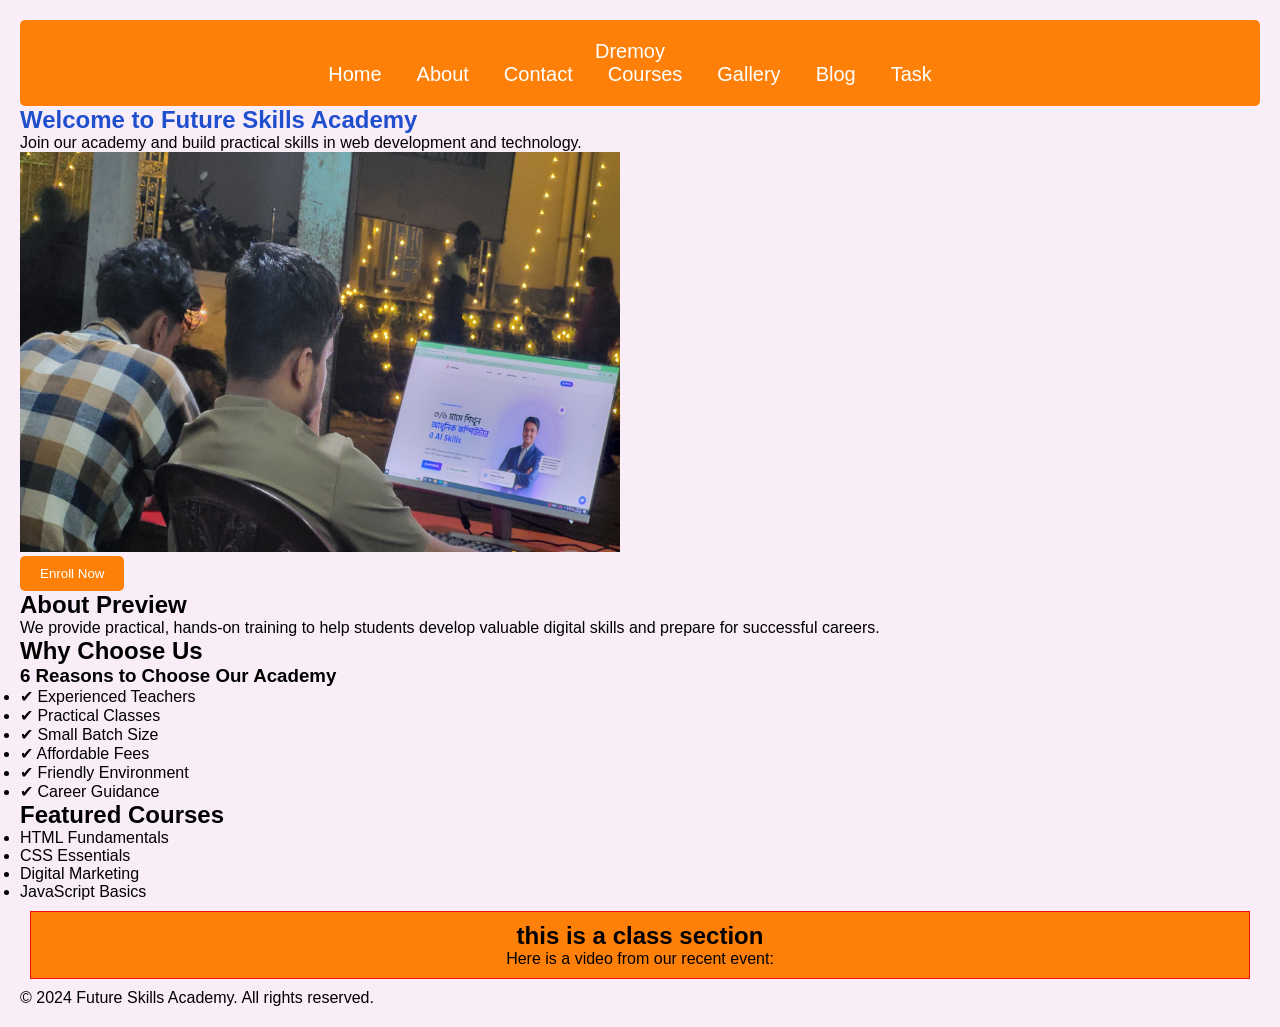
<file: index.html>
<!DOCTYPE html>
<html lang="en">
<head>
  <meta charset="UTF-8">
  <meta name="viewport" content="width=device-width, initial-scale=1.0">
  <title>Future Skills Academy</title>
  <link rel="stylesheet" href="style.css">
</head>
<body>
  <header>
<nav class="navbar">
  <div class="logo">
    <a href="index.html">Dremoy</a>
  </div>
    <ul class="nav-links">
     <li><a href="index.html">Home</a></li>
      <li><a href="about.html">About</a></li>
      <li><a href="contact.html">Contact</a></li>
      <li><a href="courses.html">Courses</a></li>
      <li><a href="gallery.html">Gallery</a></li>
      <li><a href="blog.html">Blog</a></li>
      <li><a href="task.html">Task</a></li>
    </ul>
  </nav>
  </header>
  
  <h1>Welcome to Future Skills Academy</h1>
  
  <section>
    <p>Join our academy and build practical skills in web development and technology.</p>
    <img src="images/image.jpg" alt="Digital Skills" width="600" height="400">
  </section>
  <button >Enroll Now</button>
  
  <section>
    <h2 >About Preview</h2>
    <p>We provide practical, hands-on training to help students develop valuable digital skills and prepare for successful careers.</p>
  </section>
  <section>
    <h2 >Why Choose Us</h2>
    <h3 >6 Reasons to Choose Our Academy</h3>
    <ul>
      <li>✔ Experienced Teachers</li>
      <li>✔ Practical Classes</li>
      <li>✔ Small Batch Size</li>
      <li>✔ Affordable Fees</li>
      <li>✔ Friendly Environment</li>
      <li>✔ Career Guidance</li>
  </ul>
  </section>
  <section>

    <h2>Featured Courses</h2>
    <ul>
      <li>HTML Fundamentals</li>
      <li>CSS Essentials</li>
      <li>Digital Marketing</li>
      <li>JavaScript Basics</li>

  </section>

 <section class="class-section">
    <h2>this is a class section</h2>
    <p>Here is a video from our recent event:</p>
  </section>
</body>
<footer>
  <p>&copy; 2024 Future Skills Academy. All rights reserved.</p>
</footer>
</html>
</file>
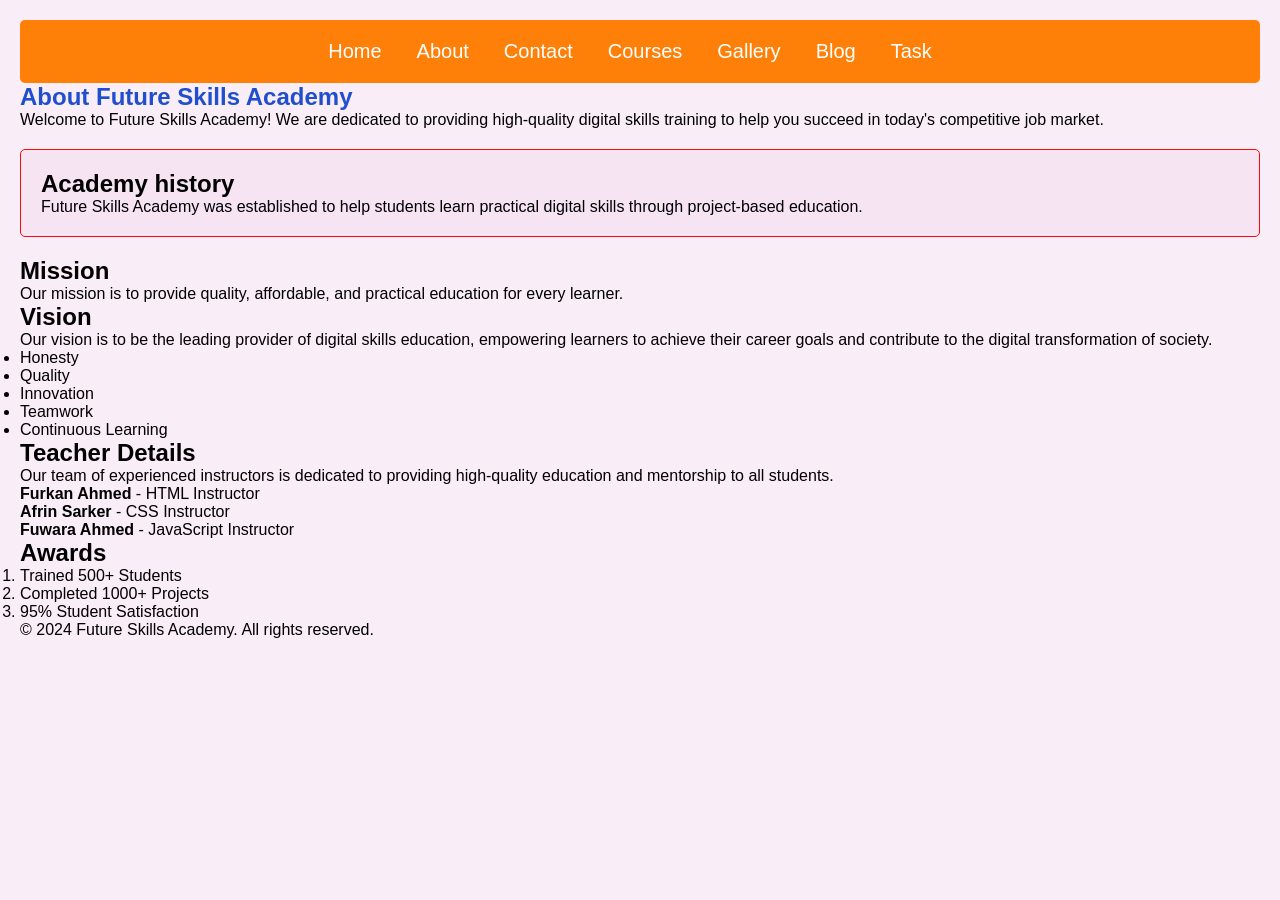
<file: about.html>
<!DOCTYPE html>
<html lang="en">
<head>
    <meta charset="UTF-8">
    <meta name="viewport" content="width=device-width, initial-scale=1.0">
    <title>About Us</title>
    <link rel="stylesheet" href="style.css">
   
</head>
<body>
    <header>
        <nav>
            <ul>
                <li><a href="index.html">Home</a></li>
                <li><a href="about.html">About</a></li>
                <li><a href="contact.html">Contact</a></li>
                <li><a href="courses.html">Courses</a></li>
                <li><a href="gallery.html">Gallery</a></li>
                <li><a href="blog.html">Blog</a></li>
                <li><a href="task.html">Task</a></li>
            </ul>
        </nav>
    </header>
    <h1>About Future Skills Academy</h1>
    <p  >Welcome to Future Skills Academy! We are dedicated to providing high-quality digital skills training to help you succeed in today's competitive job market.</p>
</body>
<section class="section">
    <h2>Academy history</h2>
    <p>Future Skills Academy was established to help students learn practical digital skills through project-based education.</p>
</section>
<section>
    <h2>Mission</h2>
    <p>Our mission is to provide quality, affordable, and practical education for every learner.</p>
</section>
<section>
    <h2>Vision</h2>
    <p>Our vision is to be the leading provider of digital skills education, empowering learners to achieve their career goals and contribute to the digital transformation of society.</p>
</section>
<ul>
    <li>Honesty</li>
    <li>Quality</li>
    <li>Innovation</li>
    <li>Teamwork</li>
    <li>Continuous Learning</li>
</ul>
<article>
    <h2>Teacher Details</h2>
    <p>Our team of experienced instructors is dedicated to providing high-quality education and mentorship to all students.</p>
    <p><strong>Furkan Ahmed</strong> - HTML Instructor</p>
    <p><strong>Afrin Sarker</strong> - CSS Instructor</p>
    <p><strong>Fuwara Ahmed</strong> - JavaScript Instructor</p>
</article>
<h2>Awards</h2>
<ol>
    <li>Trained 500+ Students</li>
    <li>Completed 1000+ Projects</li>
    <li>95% Student Satisfaction</li>
</ol>
<footer>
  <p>&copy; 2024 Future Skills Academy. All rights reserved.</p>
</footer>
</html>
</file>
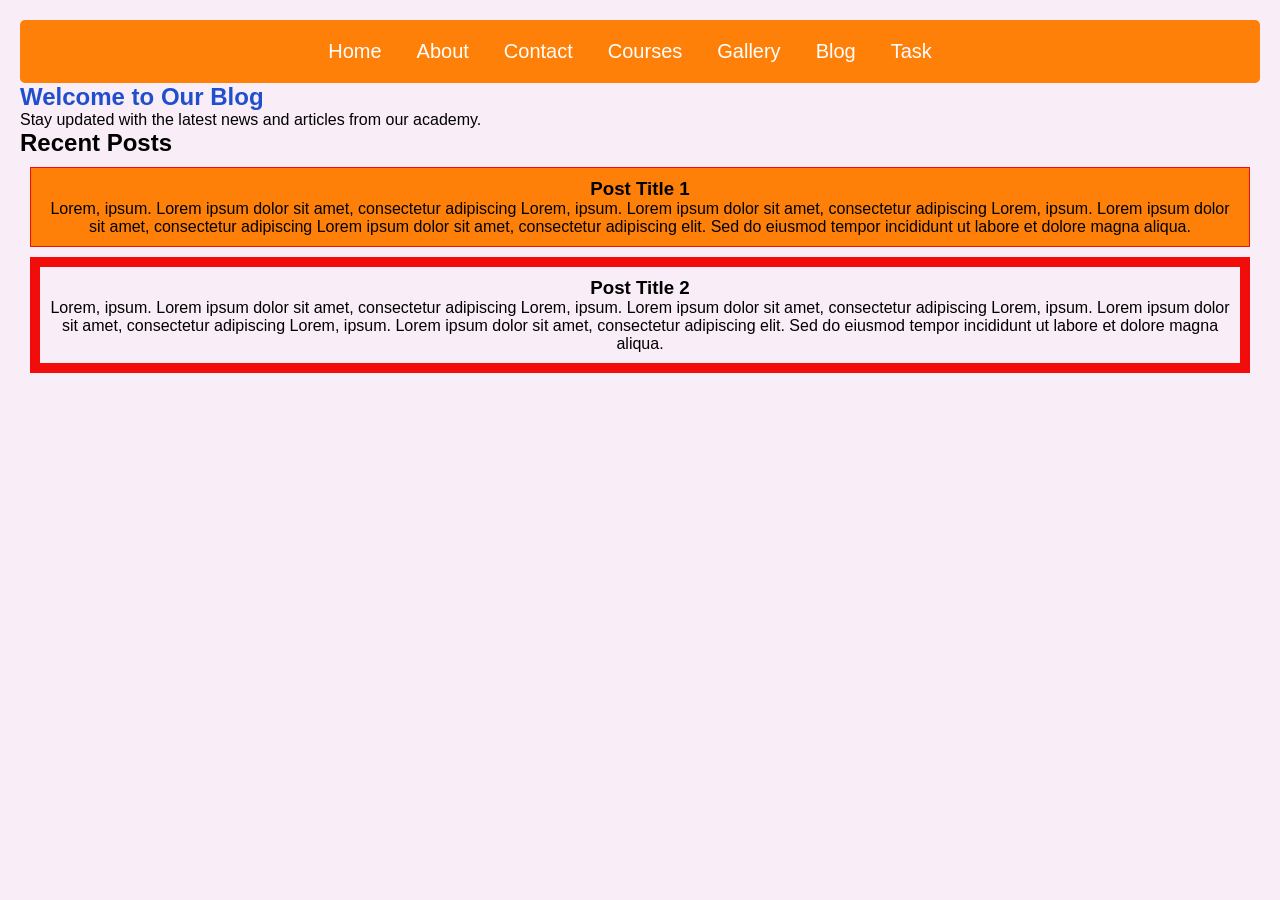
<file: blog.html>
<!DOCTYPE html>
<html lang="en">
<head>
    <meta charset="UTF-8">
    <meta name="viewport" content="width=device-width, initial-scale=1.0">
    <title>Blog</title>
    <link rel="stylesheet" href="style.css">
</head>
<body>

    <header>
<nav>
    <ul>
      <li><a href="index.html">Home</a></li>
      <li><a href="about.html">About</a></li>
      <li><a href="contact.html">Contact</a></li>
      <li><a href="courses.html">Courses</a></li>
      <li><a href="gallery.html">Gallery</a></li>
      <li><a href="blog.html">Blog</a></li>
      <li><a href="task.html">Task</a></li>
      

    </ul>
  </nav>
  </header>
    <h1>Welcome to Our Blog</h1>
    <p>Stay updated with the latest news and articles from our academy.</p>

    <section >
        <h2>Recent Posts</h2>

        <article id="post1">
            <h3>Post Title 1</h3>
            <p> Lorem, ipsum. Lorem ipsum dolor sit amet, consectetur adipiscing Lorem, ipsum. Lorem ipsum dolor sit amet, consectetur adipiscing Lorem, ipsum. Lorem ipsum dolor sit amet, consectetur adipiscing Lorem ipsum dolor sit amet, consectetur adipiscing elit. Sed do eiusmod tempor incididunt ut labore et dolore magna aliqua.</p>
        </article>

        <article id="post2">
            <h3>Post Title 2</h3>
            <p>
                Lorem, ipsum. Lorem ipsum dolor sit amet, consectetur adipiscing Lorem, ipsum. Lorem ipsum dolor sit amet, consectetur adipiscing Lorem, ipsum. Lorem ipsum dolor sit amet, consectetur adipiscing Lorem, ipsum. Lorem ipsum dolor sit amet, consectetur adipiscing elit. Sed do eiusmod tempor incididunt ut labore et dolore magna aliqua. </p>
        </article>

    </section>
    
    
</body>
</html>
</file>
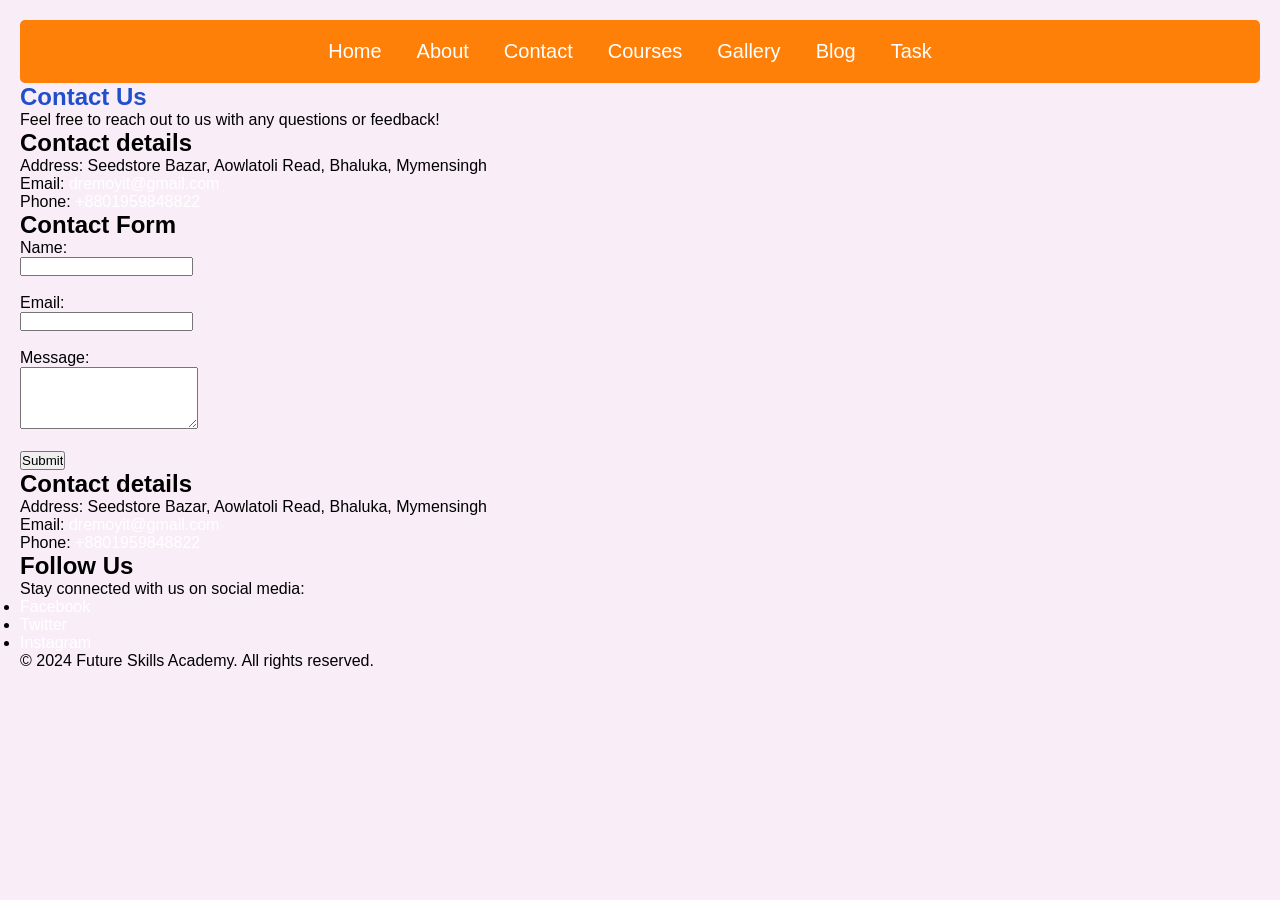
<file: contact.html>
<!DOCTYPE html>
<html lang="en">
<head>
    <meta charset="UTF-8">
    <meta name="viewport" content="width=device-width, initial-scale=1.0">
    <title>Contact Us</title>
    <link rel="stylesheet" href="style.css">
</head>
<body>
    <header>
        <nav>
        <ul>
            <li><a href="index.html">Home</a></li>
            <li><a href="about.html">About</a></li>
            <li><a href="contact.html">Contact</a></li>
            <li><a href="courses.html">Courses</a></li>
            <li><a href="gallery.html">Gallery</a></li>
            <li><a href="blog.html">Blog</a></li>
            <li><a href="task.html">Task</a></li>
        </ul>
    </nav>
</header>
    <h1>Contact Us</h1>
    <p>Feel free to reach out to us with any questions or feedback!</p>
<section>
<h2>Contact details</h2>
    <p>Address: Seedstore Bazar, Aowlatoli Read, Bhaluka, Mymensingh</p>
    <p>Email: <a href="mailto:dremoyit@gmail.com">dremoyit@gmail.com</a></p>
    <p>Phone: <a href="tel:+8801959848822">+8801959848822</a></p>
</section>
<section>
    <h2>Contact Form</h2>
    
        <label for="name">Name:</label><br>
        <input type="text" id="name" name="name" required><br><br>
        
        <label for="email">Email:</label><br>
        <input type="email" id="email" name="email" required><br><br>
        
        <label for="message">Message:</label><br>
        <textarea id="message" name="message" rows="4" required></textarea><br><br>
        
        <input type="submit" value="Submit">
    </form>
    </section>

<section>
<h2>Contact details</h2>
    <p>Address: Seedstore Bazar, Aowlatoli Read, Bhaluka, Mymensingh</p>
    <p>Email: <a href="mailto:dremoyit@gmail.com">dremoyit@gmail.com</a></p>
    <p>Phone: <a href="tel:+8801959848822">+8801959848822</a></p>
</section>
    
        <h2>Follow Us</h2>
        <p>Stay connected with us on social media:</p>
        <ul>
            <li><a href="https://www.facebook.com/dremoyit" target="_blank">Facebook</a></li>
            <li><a href="https://twitter.com/dremoyit" target="_blank">Twitter</a></li>
            <li><a href="https://www.instagram.com/dremoyit" target="_blank">Instagram</a></li>
        </ul>

    </body>
    <footer>
  <p>&copy; 2024 Future Skills Academy. All rights reserved.</p>
</footer>
</html>
</file>
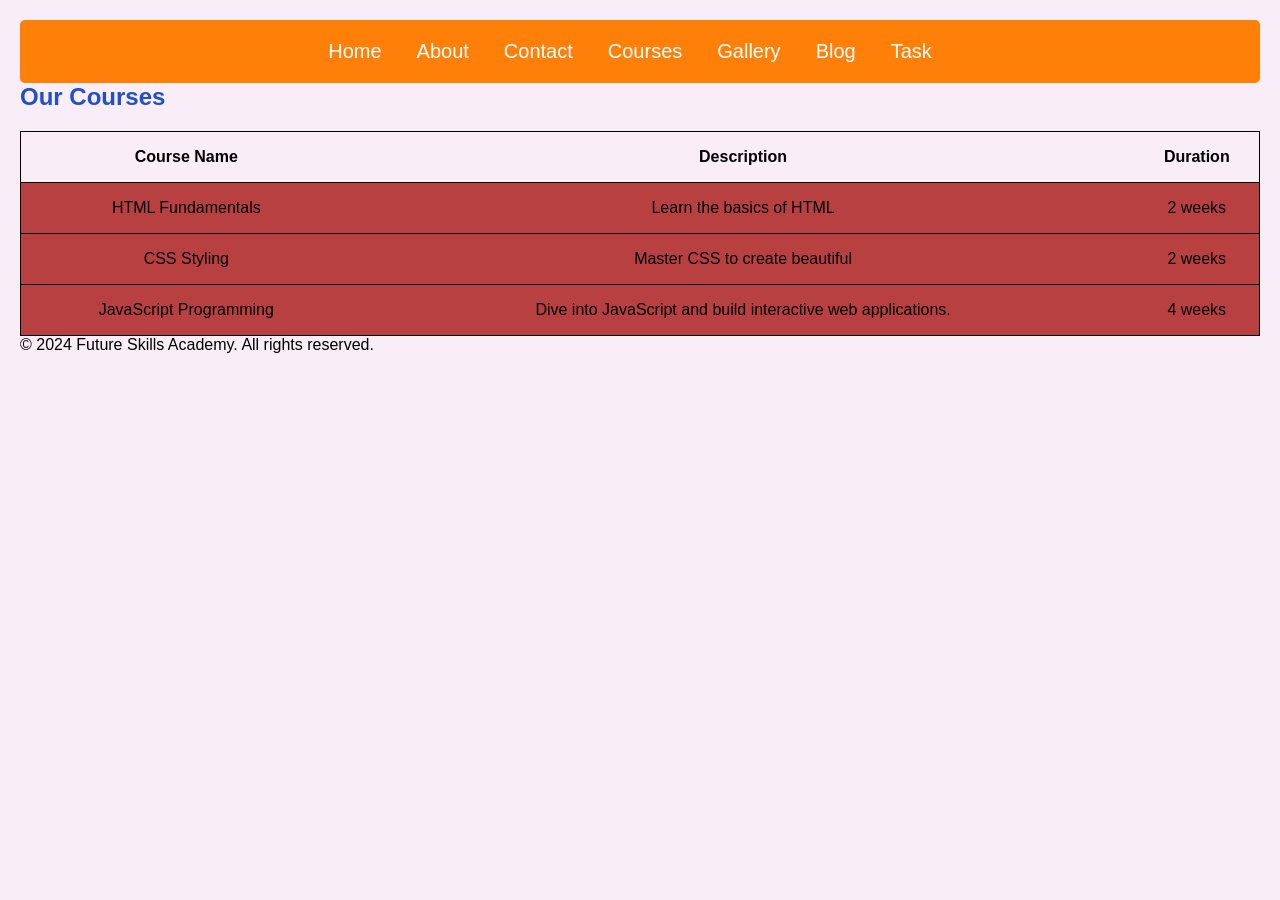
<file: courses.html>
<!DOCTYPE html>
<html lang="en">
<head>
    <meta charset="UTF-8">
    <meta name="viewport" content="width=device-width, initial-scale=1.0">
    <title>Courses</title>
    <link rel="stylesheet" href="style.css">
</head>
<body>
    <header>
       
        <nav>
            <ul>
        <li><a href="index.html">Home</a></li>
        <li><a href="about.html">About</a></li>
        <li><a href="contact.html">Contact</a></li>
        <li><a href="courses.html">Courses</a></li>
        <li><a href="gallery.html">Gallery</a></li>
        <li><a href="blog.html">Blog</a></li>
        <li><a href="task.html">Task</a></li>
            </ul>
        </nav>
         
    </header>
    <h1>Our Courses</h1>
    <table>
        <thead>
            <tr>
                <th>Course Name</th>
                <th>Description</th>
                <th>Duration</th>
            </tr>
        </thead>
        <tbody>
            <tr>
                <td>HTML Fundamentals</td>
                <td>Learn the basics of HTML </td>
                <td>2 weeks</td>
            </tr>
            <tr>
                <td>CSS Styling</td>
                <td>Master CSS to create beautiful</td>
                <td>2 weeks</td>
            </tr>
            <tr>
                <td>JavaScript Programming</td>
                <td> Dive into JavaScript and build interactive web applications.</td>
                <td>4 weeks</td>
            </tr>
        </tbody>
    </table>  

</body>
<footer>
    <p>&copy; 2024 Future Skills Academy. All rights reserved.</p>
</footer>
</html>
</file>
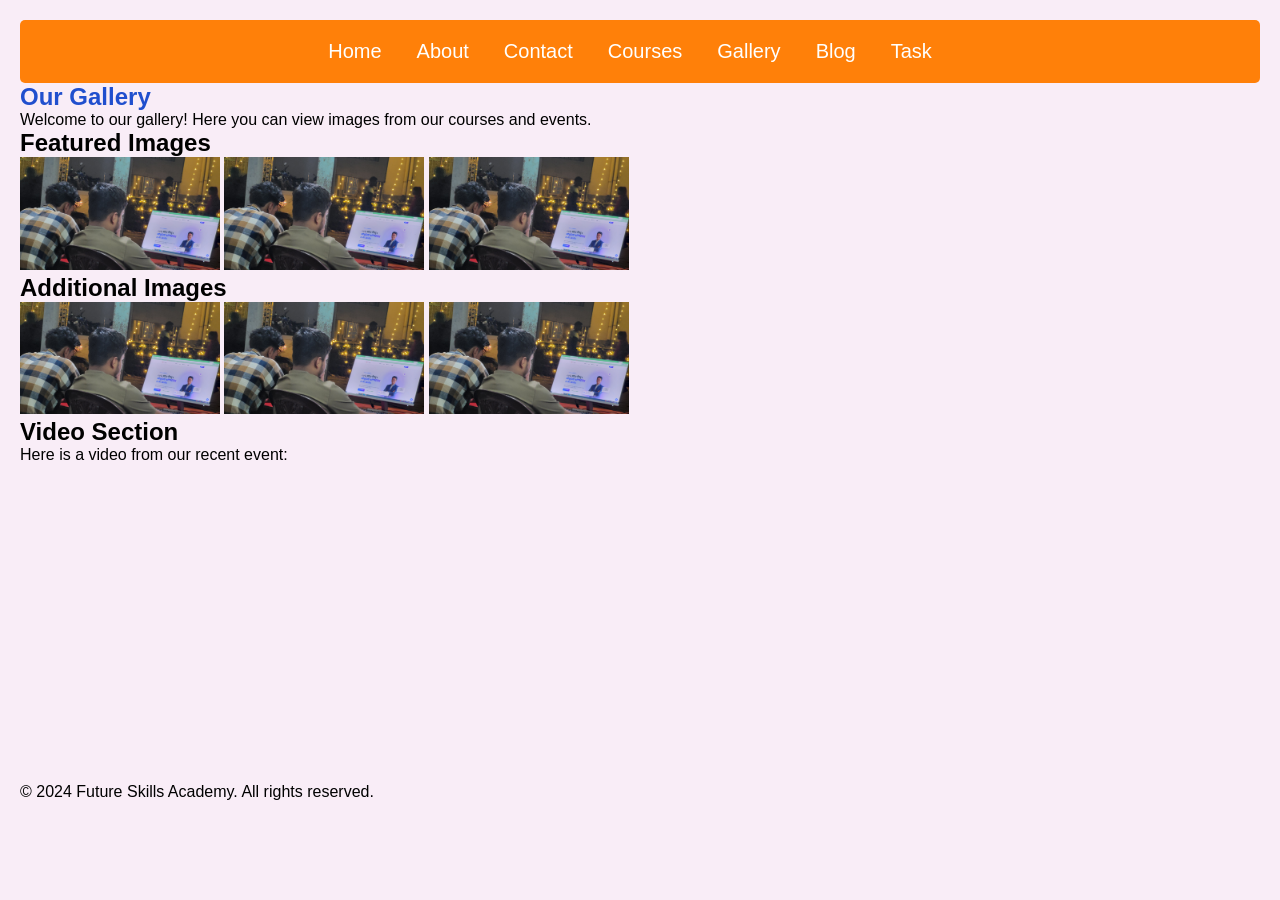
<file: gallery.html>
<!DOCTYPE html>
<html lang="en">
<head>
    <meta charset="UTF-8">
    <meta name="viewport" content="width=device-width, initial-scale=1.0">
    <title>Gallery</title>
    <link rel="stylesheet" href="style.css">
</head>
<body>
    <header>
        <nav>
            <ul>
               <li><a href="index.html">Home</a></li>
      <li><a href="about.html">About</a></li>
      <li><a href="contact.html">Contact</a></li>
      <li><a href="courses.html">Courses</a></li>
      <li><a href="gallery.html">Gallery</a></li>
      <li><a href="blog.html">Blog</a></li>
      <li><a href="task.html">Task</a></li>
            </ul>
        </nav>
    </header>
    <h1>Our Gallery</h1>
    <p>Welcome to our gallery! Here you can view images from our courses and events.</p>
    <aside>
        <h2>Featured Images</h2>
        <img src="images/image.jpg" alt="Image 1" width="200">
        <img src="images/image.jpg" alt="Image 2" width="200">
        <img src="images/image.jpg" alt="Image 3" width="200">
    </aside>
    <side>
        <h2>Additional Images</h2>
        <img src="images/image.jpg" alt="Image 4" width="200">
        <img src="images/image.jpg" alt="Image 5" width="200">
        <img src="images/image.jpg" alt="Image 6" width="200">
    </side>
    
    <section>
        <h2>Video Section</h2>
        <p>Here is a video from our recent event:</p>
    <iframe width="560" height="315" src="https://www.youtube.com/embed/DEtYsLNCuMM?si=TBnWtGYsn8ECQHx6&amp;start=64" title="YouTube video player" frameborder="0" allow="accelerometer; autoplay; clipboard-write; encrypted-media; gyroscope; picture-in-picture; web-share" referrerpolicy="strict-origin-when-cross-origin" allowfullscreen></iframe>
</section>
</body>
<footer>
  <p>&copy; 2024 Future Skills Academy. All rights reserved.</p>
</footer>
</html>
</file>
<file: style.css>
* {
  margin: 0;
  padding: 0;
}
body {
        font-family: Arial, sans-serif;
        margin: 10px;
        padding: 10px;
        background-color: #f3dbef7c;
    }
    header {
        background-color: #ff8009;
        padding: 20px;
        text-align: center;
        font-size: 20px;
        border-radius: 5px;
        position: sticky;
        top: 0;
    }
    a {
        color: #fff;
        text-decoration: none;
        margin-right: 20px;
    }
    nav ul {
        display: flex;
        list-style-type: none;
        margin: 0;
        padding: 0;
        justify-content: center;
        gap: 15px;
        flex-wrap: wrap;
        
    }

    h1 {
        color: #204fce;
        font-size: 24px;
        font-family: Arial, sans-serif;
    }
    #post1 {
        border: 1px solid #f30c0c;
        margin: 10px;
        padding: 10px;
        text-align: center;
        text-decoration: justify;
        background-color: #ff8009;

    }
    #post2{
        border: 10px solid #f30c0c;
        margin: 10px;
        padding: 10px;
        text-align: center;
        text-decoration: justify;
    }  

    .class-section {
        border: 1px solid #f30c0c;
        margin: 10px;
        padding: 10px;
        text-align: center;
        text-decoration: justify;
        background-color: #ff8009;
    }
    .parent >p {
        color: #204fce;
        font-size: 20px;
        font-family: Arial, sans-serif;
    }

    table {
        width: 100%;
        border: 1px solid #000000;
        border-collapse: collapse;
        margin-top: 20px;
        line-height: 50px;
        text-align: center;
    }
    tbody {
        background-color: #b84040;
    }
    tr {
        border: 1px solid #000000;
    }
    button {
        background-color: #ff8009;
        color: #fff;
        border: none;
        padding: 10px 20px;
        cursor: pointer;
        border-radius: 5px;

    }
    .section {
        margin: 20px 0;
        padding: 20px;
        background-color: #f3dbef7c;
        border: 1px solid #f30c0c;
        border-radius: 5px;
    }
</file>
